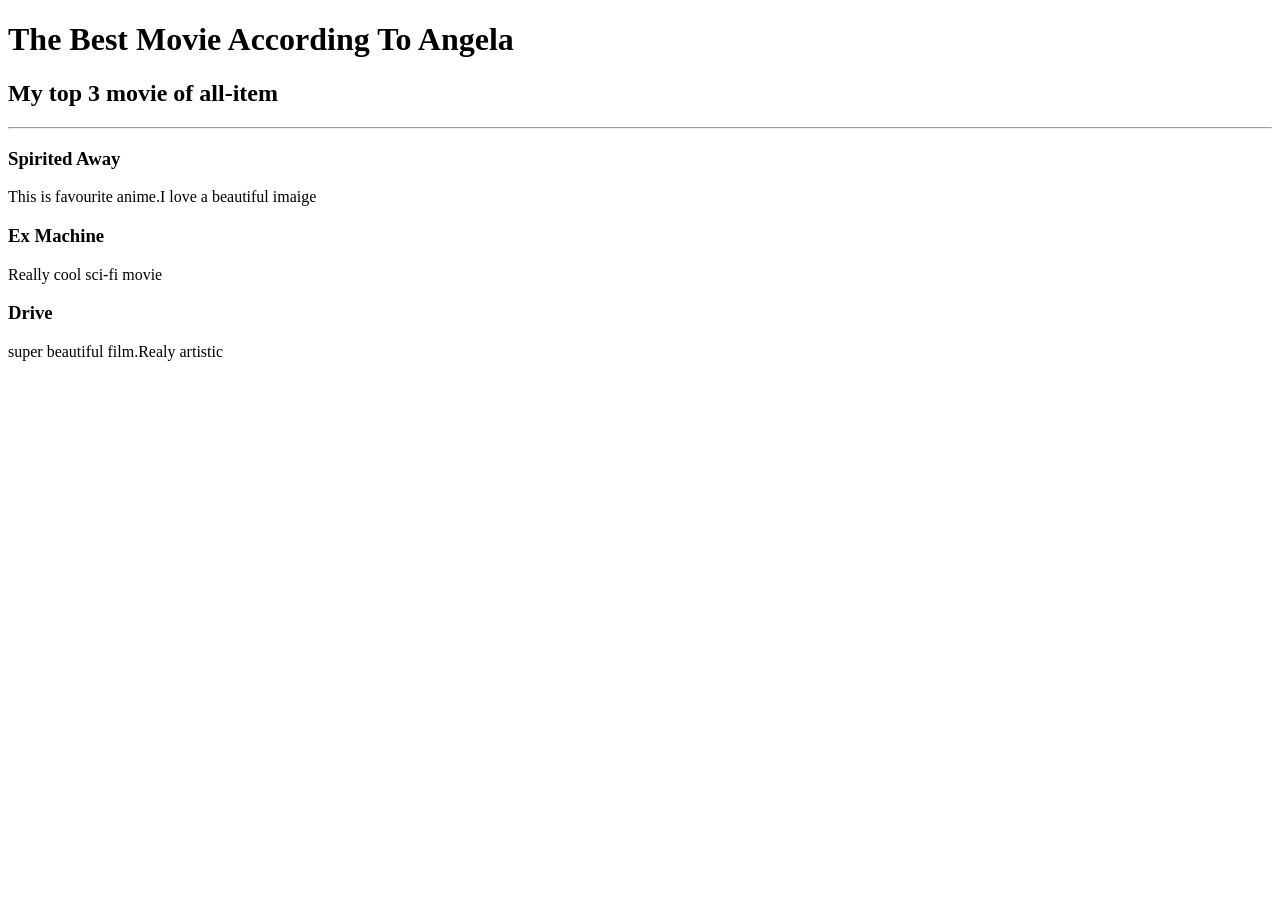
<file: day-2/index.html>
<!DOCTYPE html>
<html lang="en">
<head>
    <meta charset="UTF-8">
    <meta name="viewport" content="width=device-width, initial-scale=1.0">
    <title>Document</title>
    <!-- <style>
h1{
    text-transform: capitalize;
}


    </style> -->
</head>
<body>
    
    <h1>The Best Movie According To Angela</h1>
<h2>My top 3 movie of all-item</h2>
<hr>
<h3>Spirited Away</h3>
<p>This is favourite anime.I love a beautiful imaige</p>
<h3>Ex Machine</h3>
<p>Really cool sci-fi movie</p>
<h3>Drive</h3>
<p>super beautiful film.Realy artistic</p>
</body>
</html>
</file>
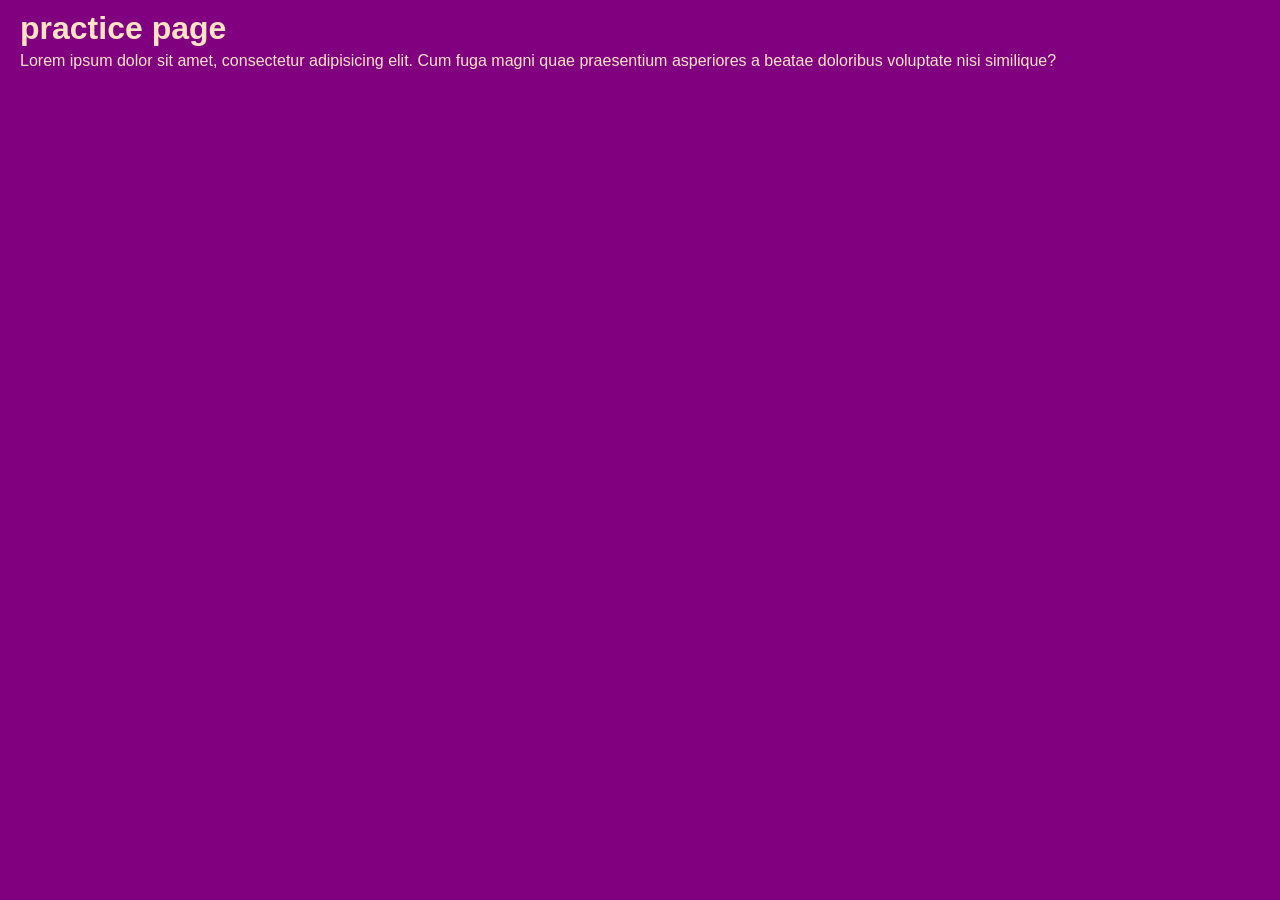
<file: practice.html>
<!DOCTYPE html>
<html lang="en">

<head>
    <title>Document</title>
    <style>
*{
background-color: purple;
color: bisque;
margin: 5px;
font-family: 'Gill Sans', 'Gill Sans MT', Calibri, 'Trebuchet MS', sans-serif;

}
    </style>
</head>

<body>
    <main>
        <h1>practice page</h1>
        <p>Lorem ipsum dolor sit amet, consectetur adipisicing elit. Cum fuga magni quae praesentium asperiores a beatae
            doloribus voluptate nisi similique?</p>
    </main>
</body>

</html>
</file>
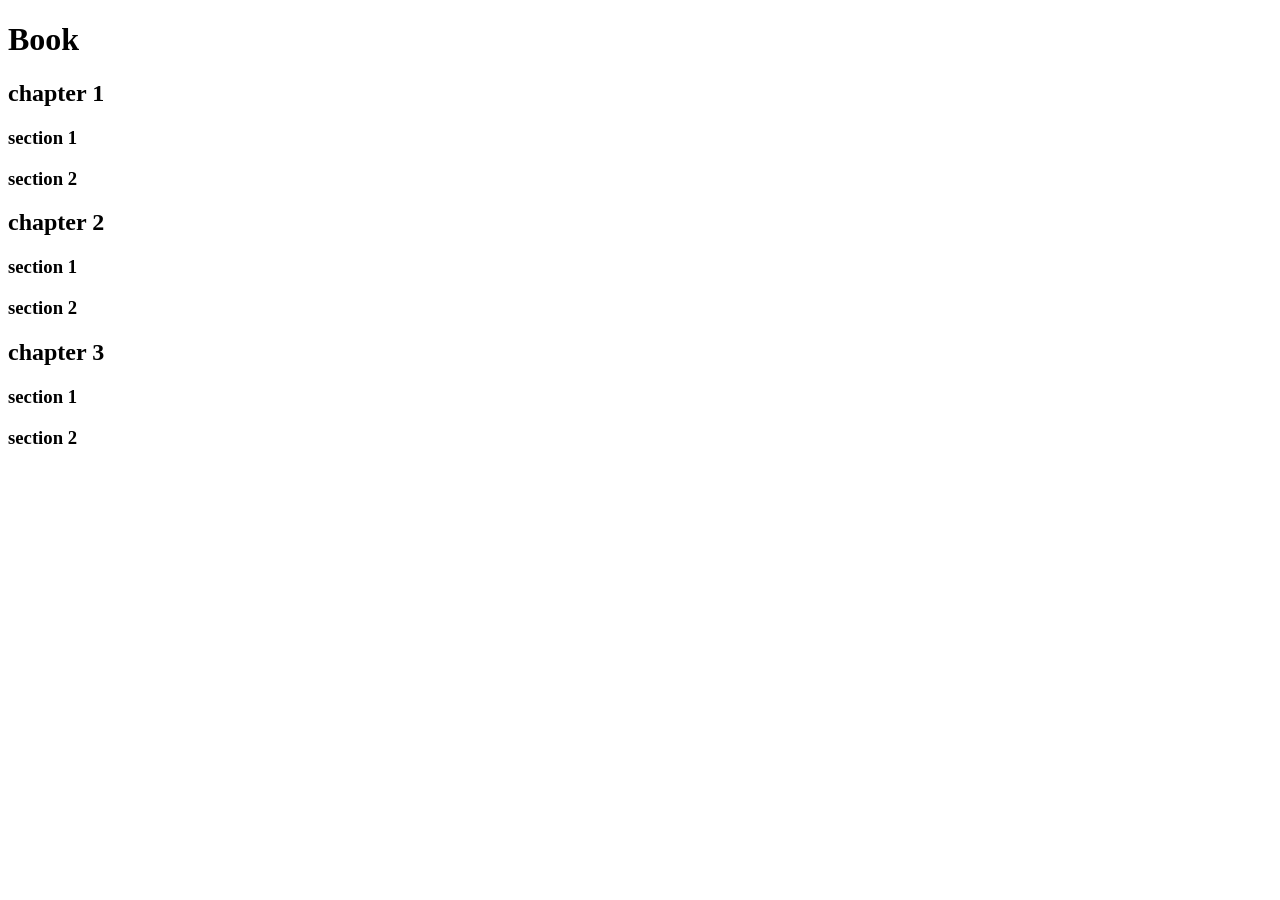
<file: day-2/content.html>
<!DOCTYPE html>
<html lang="en">
<head>
    <meta charset="UTF-8">
    <meta name="viewport" content="width=device-width, initial-scale=1.0">
    <title>Document</title>
</head>
<body>
    <h1>Book</h1>
    <h2>chapter 1</h2>
    <h3>section 1</h3>
      <h3>section 2</h3>
        <h2>chapter 2</h2>
    <h3>section 1</h3>
      <h3>section 2</h3>
        <h2>chapter 3</h2>
    <h3>section 1</h3>
      <h3>section 2</h3>
</body>
</html>
</file>
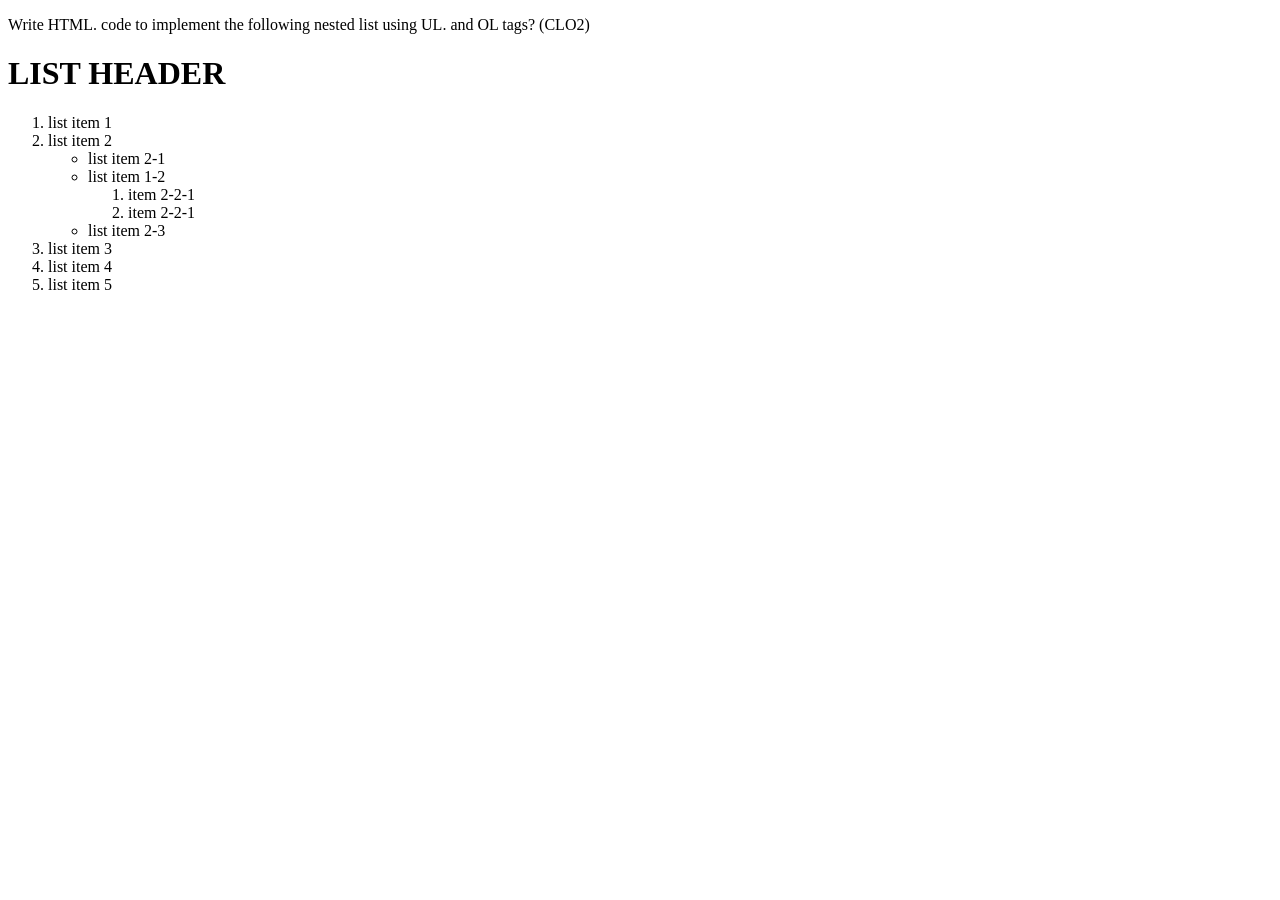
<file: day-2/list.html>
<!DOCTYPE html>
<html lang="en">

<head>
    <meta charset="UTF-8">
    <meta name="viewport" content="width=device-width, initial-scale=1.0">
    <title>Document</title>
</head>

<body>
    <P> Write HTML. code to implement the following nested list using UL. and OL tags? (CLO2)</P>
    <h1>LIST HEADER</h1>
    <ol>
        <li>list item 1</li>
        <li>list item 2</li>
    
    <ul>
        <li>list item 2-1</li>
        <li>list item 1-2</li>
    
    <ol>
        <li>item 2-2-1</li>
        <li>item 2-2-1</li>
   </ol>
 
        <li>list item 2-3</li>
    </ul>
<li>list item 3</li>
<li>list item 4</li>
<li>list item 5</li>
</ol>

</body>

</html>
</file>
